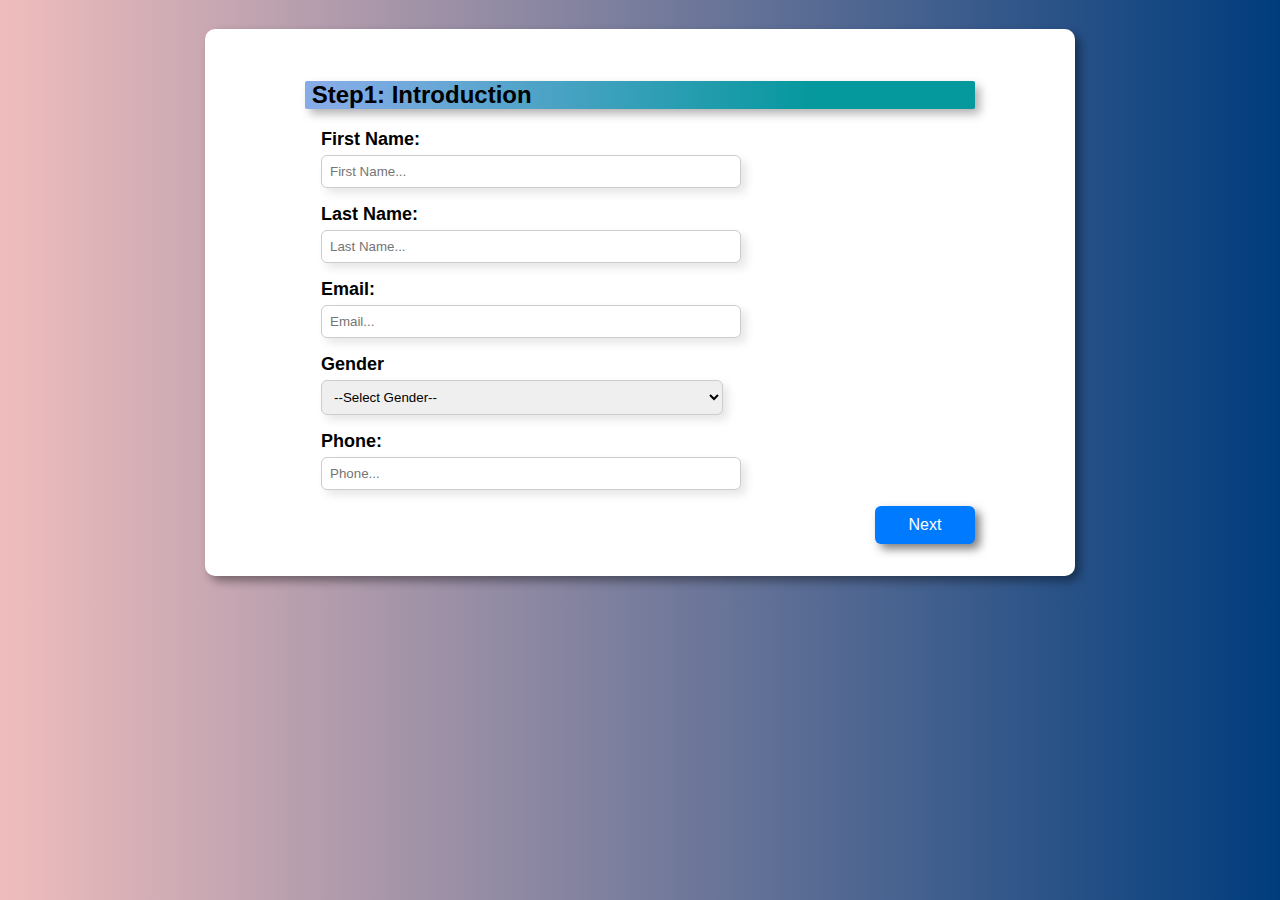
<file: index.html>
<!DOCTYPE html>
<html lang="en">

<head>
    <meta charset="UTF-8">
    <meta name="viewport" content="width=device-width">
    <title>
        Step Form
    </title>

    <link rel="stylesheet" href="styles.css">
</head>

<body>
    <div class="form-container">
        <form id="multiStepForm">
            <!-- Introduction page  -->
            <div class="form-step active" id="step1">
                <div class="heading"><h2>&nbsp;Step1: Introduction</h2></div>
                
                <div class="form-group">
                    <label for="firstName">First Name:</label>
                    <input placeholder="First Name..." type="text" id="firstName" required>
                    <div class="error" id="firstNameError"></div>
                </div>

                <div class="form-group">
                    <label for="lastName">Last Name:</label>
                    <input placeholder="Last Name..." type="text" id="lastName" required>
                    <div class="error" id="lastNameError"></div>
                </div>

                <div class="form-group">
                    <label for="email">Email:</label>
                    <input placeholder="Email..." type="email" id="email" required>
                    <div class="error" id="emailError"></div>   
                </div>

                <div class="form-group">
                    <label>Gender</label>
                    <select id="gender" required>
                        <option>--Select Gender--</option>
                        <option value="Male">Male</option>
                        <option value="Female">Female</option>
                    </select>
                    <div class="error" id="genderError"></div>
                </div>

                <div class="form-group">
                    <label for="phone">Phone:</label>
                    <input placeholder="Phone..." type="number" id="phone" required>
                    <div class="error" id="phoneError"></div>
                </div>

                <div class="buttons">
                    <span></span>
                    <button type="button" onclick="nextStep(1)">Next</button>
                </div>
            </div>


            <!-- Education Page  -->
            <div class="form-step" id="step2">
                <div class="heading"><h2>&nbsp;Step2: Education</h2></div>

                <div class="form-group">
                    <label for="qualification">Highest Qualification</label>
                    <input type="text" placeholder="Qualification" id="qualification" required>
                    <div class="error" id="qualificationError"></div>
                </div>

                <div class="form-group">
                    <label for="course">Course</label>
                    <input type="text" placeholder="Course" id="course" required>
                    <div class="error" id="courseError"></div>
                </div>

                <div class="form-group">
                    <label for="college">College Name</label>
                    <input type="text" placeholder="College" id="college" required>
                    <div class="error" id="collegeError"></div>
                </div>

                <div class="form-group">
                    <label for="fieldofstudy">Field Of Study</label>
                    <input type="text" placeholder="Field of Study" id="fieldofstudy" required>
                    <div class="error" id="fieldofstudyError"></div>
                </div>

                <div class="buttons">
                    <button type="button" onclick="prevStep(1)">Back</button>
                    <button type="button" onclick="nextStep(2)">Next</button>
                </div>
            </div>


            <!-- Experience Page  -->
            <div class="form-step" id="step3">
                <div class="heading"><h2>&nbsp;Step3: Experience</h2></div>

                <div class="form-group">
                    <label for="company">Company Name</label>
                    <input type="text" placeholder="Company" id="company" required>
                    <div class="error" id="companyError"></div>
                </div>

                <div class="form-group">
                    <label for="jobTitle">Job Title</label>
                    <input type="text" placeholder="Job Title" id="jobTitle" required>
                    <div class="error" id="jobTitleError"></div>
                </div>

                <div class="form-group">
                    <label for="experience">Years of Experience</label>
                    <input type="number" placeholder="Experience" id="experience" required>
                    <div class="error" id="experienceError"></div>
                </div>

                <div class="form-group">
                    <label for="startDate">Start Date</label>
                    <input type="date" placeholder="Date..." id="startDate" required>
                    <div class="error" id="startDateError"></div>
                </div>

                <div class="form-group">
                    <label for="endD    ate">End Date</label>
                    <input type="Date" placeholder="Date..." id="endDate" required>
                    <div class="error" id="endDateError"></div>
                </div>


                <div class="buttons">
                    <button type="button" onclick="prevStep(2)">Back</button>
                    <button type="button" onclick="nextStep(3)">Next</button>
                </div>
            </div>


            <!-- Review Page  -->
            <div class="form-step" id="step4">
                <div class="heading"><h2>&nbsp;Step4: Review your information</h2></div>
                <div id="reviewDiv"></div>

                <div class="buttons">
                    <button type="button" onclick="prevStep(3)">Back</button>
                    <button type="submit">Submit</button>
                </div>

            </div>
        </form>
    </div>

    <script src="index.js"></script>
</body>

</html>
</file>
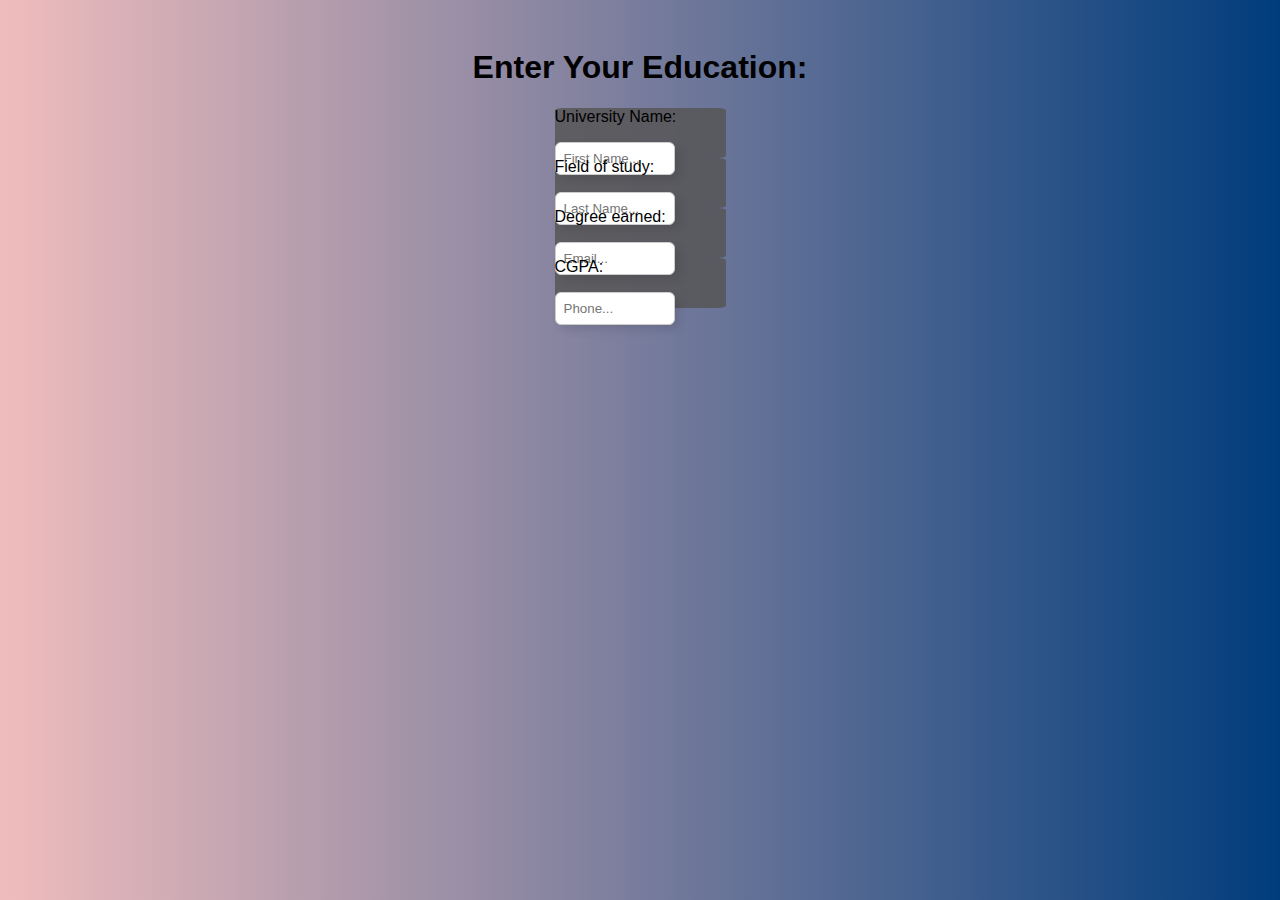
<file: education.html>
<!DOCTYPE html>
<html lang="en">

<head>
    <title>Education</title>
    <link rel="stylesheet" href="styles.css">
</head>

<body>
    <main>
        <form id="educationForm" action="">
            <h1>Enter Your Education:</h1>

            <!--University Name input field-->
            <div class="tab">University Name:
                <p><input placeholder="First Name..." type="text"></p>
                <div class="error" id="universitynameError"></div>
            </div>

            <!--Field of study input field-->
            <div class="tab">Field of study:
                <p><input placeholder="Last Name..." type="text"></p>
                <div class="error" id="fieldofstudyError"></div>
            </div>

            <!--Degree input field-->
            <div class="tab">Degree earned:
                <p><input placeholder="Email..." type></p>
                <div class="error" id="degreeError"></div>
            </div>

            <!--CGPA input field-->
            <div class="tab">CGPA:
                <p><input placeholder="Phone..."></p>
                <div class="error" id="cgpaError"></div>
            </div>
        </form>
    </main>
    <script src="index.js"></script>
</body>

</html>
</file>
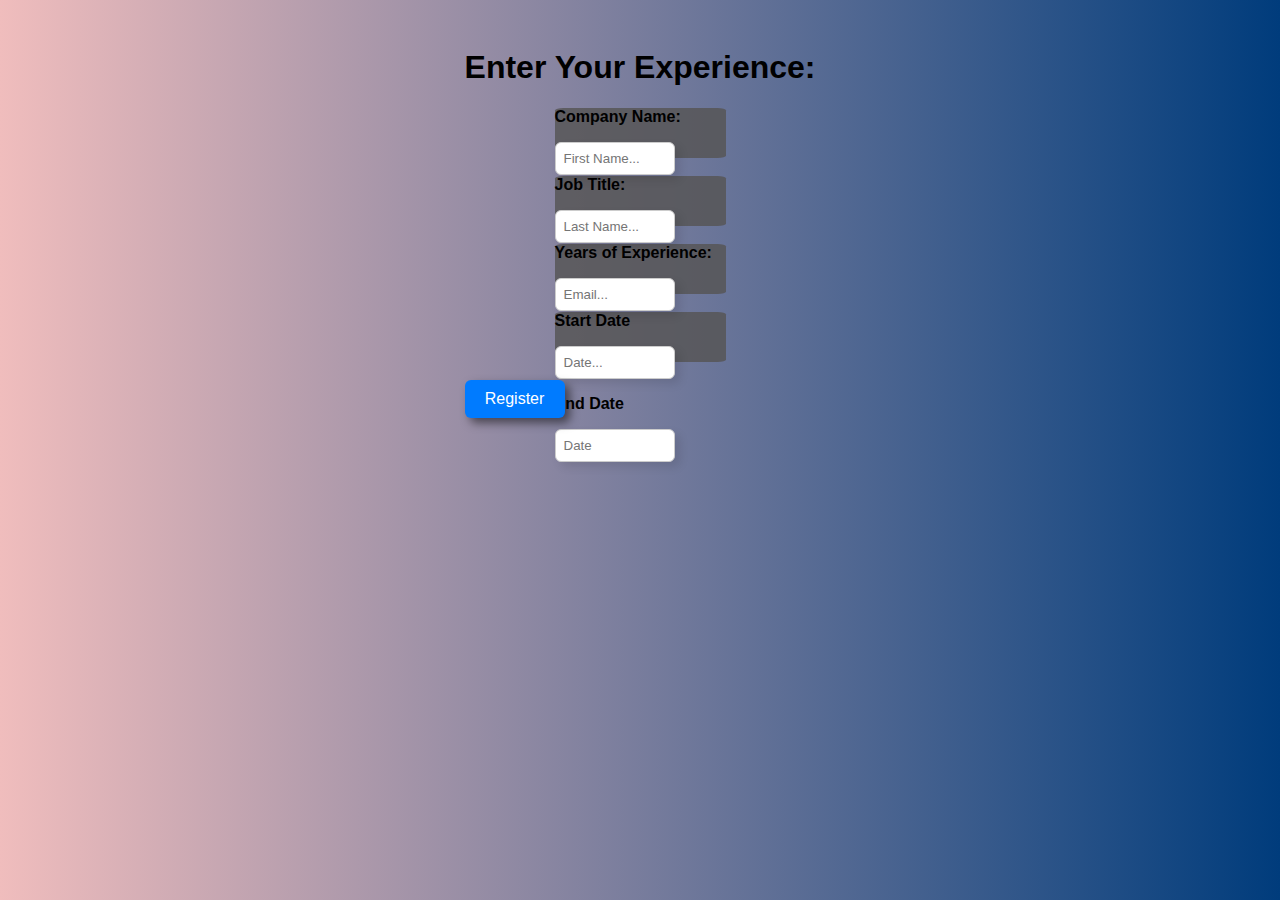
<file: experience.html>
<!DOCTYPE html>
<html lang="en">

<head>
    <title>Experience</title>
    <link rel="stylesheet" href="styles.css">
</head>

<body>
    <main>
        <form id="experienceForm" action="">
            <h1>Enter Your Experience:</h1>

            <!--Experience in yrs input field-->
            <div class="tab">
                <label for="companyname">Company Name:</label>
                <p><input placeholder="First Name..."></p>
                <div class="error" id="companynameError"></div>
            </div>
            <br>
            <!--Field of study input field-->
            <div class="tab">
                <label for="jobtitle">Job Title:</label>
                <p><input placeholder="Last Name..."></p>
                <div class="error" id="jobtitleError"></div>
            </div>
            <br>
            <!--Degree input field-->
            <div class="tab">
                <label for="yearsofexperience">Years of Experience:</label>
                <p><input placeholder="Email..."></p>
                <div class="error" id="yearsofexperienceError"></div>
            </div>
            <br>
            <!--Date input field-->
            <div class="tab" id="wrapper">
                <div id="div1">
                    <label for="startdate">Start Date</label>
                    <p><input placeholder="Date..."></p>
                    <div class="error" id="startdateError"></div>
                </div>
                <div id="div2">
                    <label for="enddate">End Date</label>
                    <p><input placeholder="Date"></p>
                    <div class="error" id="enddateError"></div>
                </div>
            </div>
            <br>
            <!-- submit button  -->
             <div>
                <button type="submit">Register</button>
             </div>
        </form>
    </main>
    <script src="index.js"></script>
</body>

</html>
</file>
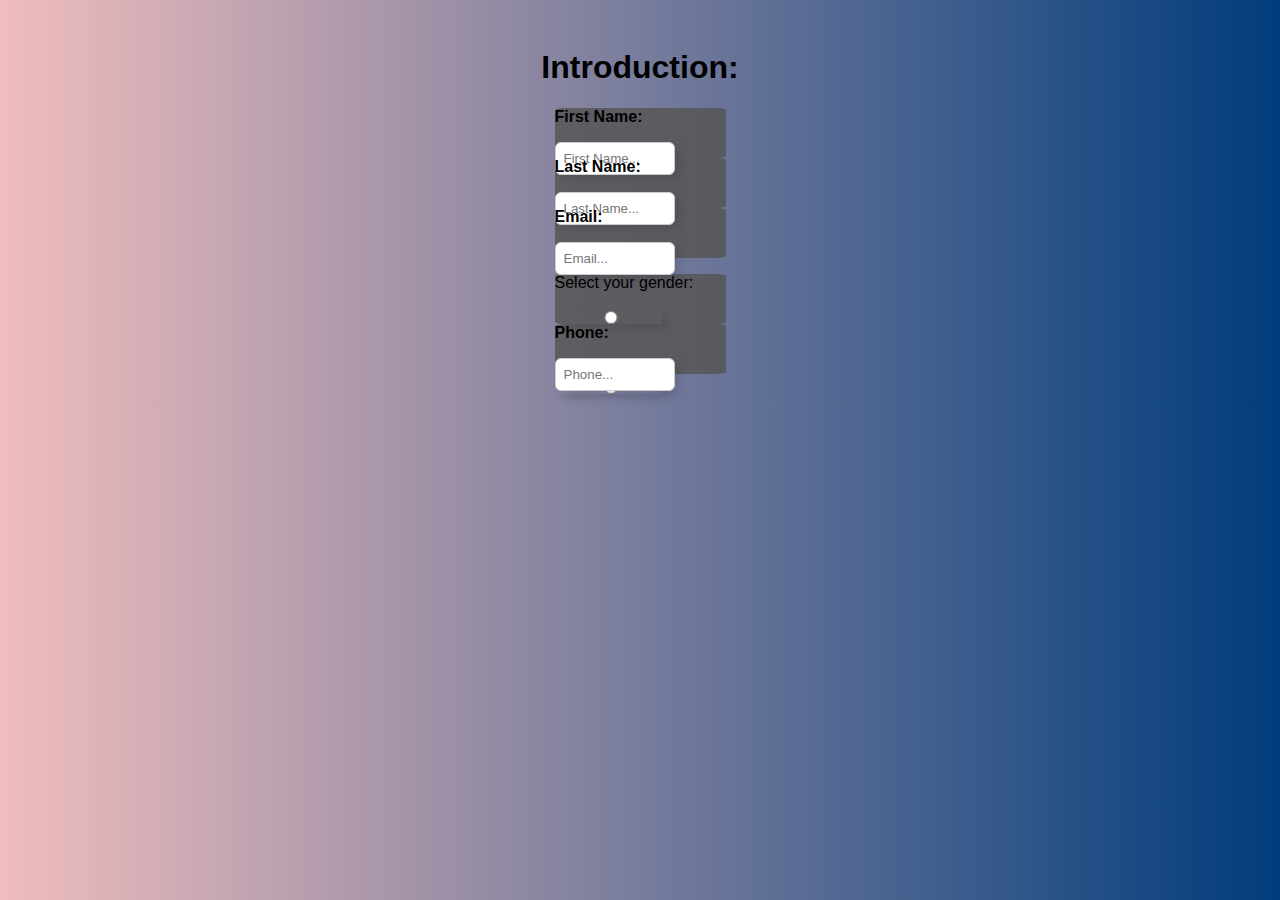
<file: introduction.html>
<!DOCTYPE html>
<html lang="en">

<head>
    <title>Introduction Page</title>
    <link rel="stylesheet" href="styles.css">
</head>

<body>
    <main>
        <form id="introductionForm" action="">
            <h1>Introduction:</h1>

            <!--first name input field-->
            <div class="tab">
                <label for="firstname">First Name:</label>
                <p><input placeholder="First Name..." type="text"></p>
                <div class="error" id="firstnameError"></div>
            </div>

            <!--last name input field-->
            <div class="tab">
                <label for="lastname">Last Name:</label>
                <p><input placeholder="Last Name..." type="text"></p>
                <div class="error" id="lastnameError"></div>
            </div>

            <!--email input field-->
            <div class="tab">
                <label for="email">Email:</label>
                <p><input placeholder="Email..." type="email"></p>
                <div class="error" id="emailError"></div>
            </div>

            <!-- gender input field  -->
            <div class="tab">
                <p>Select your gender:</p>
                <p><input type="radio" name="gender" value="Male"></p>
                <label></label><br>

                <p><input type="radio" name="gender" value="Female"></p>
                <label></label>
            </div>

            <!--phone number input field-->
            <div class="tab">
                <label for="phone">Phone:</label>
                <p><input placeholder="Phone..." type="number"></p>
                <div class="error" id="phoneError"></div>
            </div>
        </form>
    </main>
    <script src="index.js"></script>
</body>

</html>
</file>
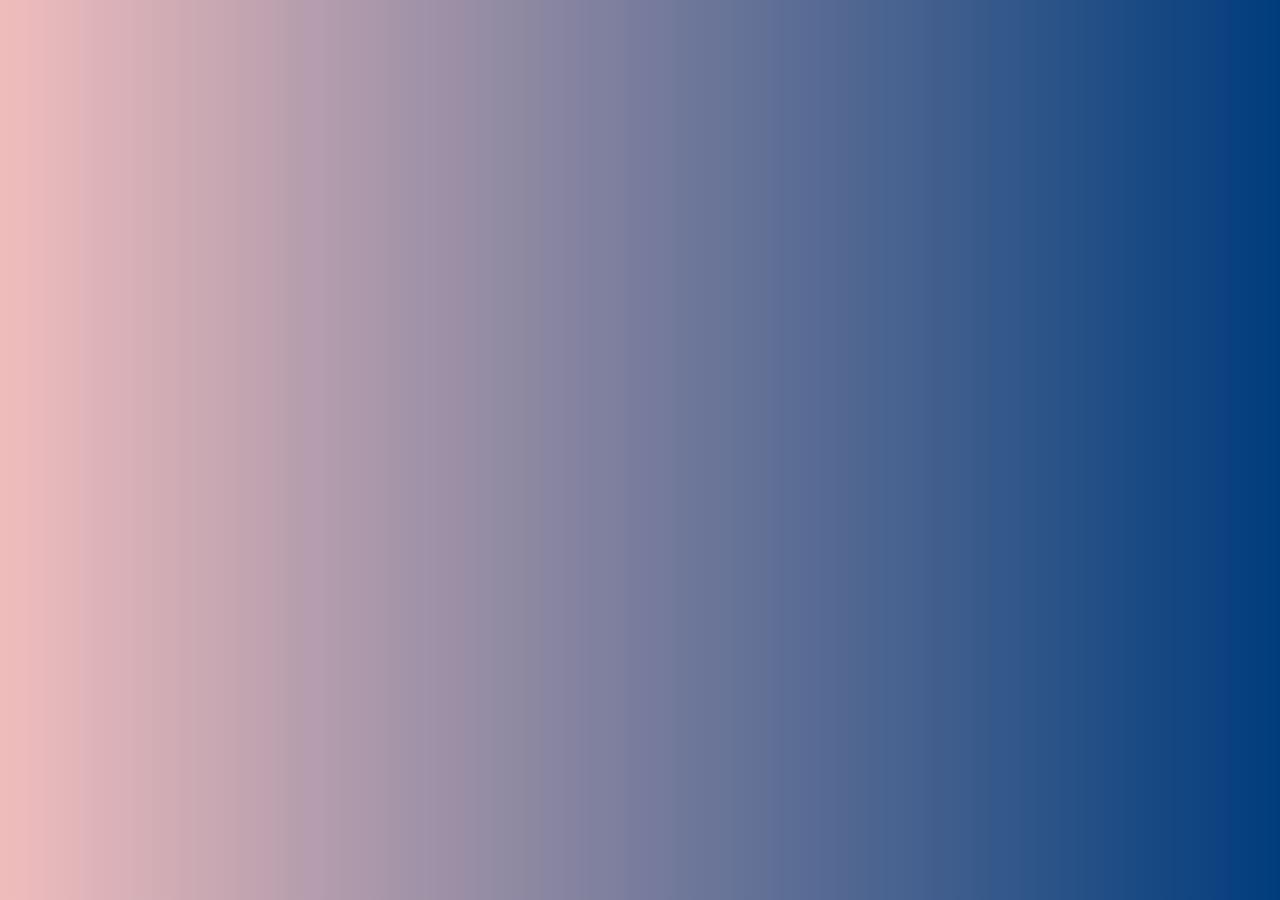
<file: outputpage.html>
<!DOCTYPE html>
<html lang="en">

<head>
    <title>Output Page</title>
    <link rel="stylesheet" href="styles.css">
</head>

<body>
    <main>
        <div id="outputDiv"></div>
    </main>
    <script src="index.js"></script>
</body>

</html>
</file>
<file: styles.css>
/* .outside {
    margin: auto;
} */

.tab {
    margin: auto;
    background-color: #565554d3;
    width: 171px;
    height: 50px;
    margin-top: auto;
    margin-bottom: auto;
    border-radius: 5%;
}

/* .error {
    font-size: small;
    color: rgb(226, 35, 35);
}

.button {
    border-radius: 5%;
    transition-duration: 0.4s;
    text-align: center;
    display: inline-block;
    font-size: 16px;
    transition-duration: 0.4s;
    cursor: pointer;
    background-color: #95793ed3;
    width: 171px;
    height: 30px;
    margin-top: 10px;
    margin-bottom: 10px;
    margin-left: 70px;
    margin-right: 10px;
    padding-bottom: 2%;
    padding-top: 2%;
    padding-right: 1px;
    padding-left: 1px;
    display: flex;
    justify-content: center;

}

.button:hover {
    background-color: #2e2617;
    color: rgb(232, 10, 10);
}

.required-asterisk {
    color: red;
}

.container {
    display: flexbox;
} */

/* .box {
    width: 150px;
    height: 100px;
    margin: 10px;
} */

/* .outer-div {
    width: 300px;
    border: 15px solid green;
    padding: 50px;
    margin: 20px;
    align-items:;
} */

/* .form-container {
    position: relative;
    margin-top: 2px;
    margin-bottom: 10px;
    margin-right: 1%;
    margin-left: 30%;
    min-height: 40%;
    width: 35%;
    box-shadow: 0 2px 16px rgba(0, 0, 0, 0.6);
    background: white;
    padding-left: 2%;
    padding-right: 2%;
    padding-top: 0.75px;
    padding-bottom: 20px;
    box-sizing: border-box;
    border-radius: 8px;
}

.formHeader {
    text-align: center;
}

.formContentContainer {
    margin-top: 2px;
    margin-bottom: 0px;
    margin-left: 18px;
    margin-right: 3px;
    min-height: 20px;
    width: 350px;
    box-shadow: 0 2px 16px rgba(0, 0, 0, 0.6);
    background: rgba(77, 51, 21, 0.258);
    padding-top: 5px;
    padding-bottom: 5px;
    padding-left: 20px;
    padding-right: 20px;
    box-sizing: border-box;
    border-radius: 8px;
}

.labelDesign {
    display: flex;
    justify-content: center;
    color: azure;
    font-weight: 300;
    font-size: medium;
    font-family: 'Lucida Sans', 'Lucida Sans Regular', 'Lucida Grande', 'Lucida Sans Unicode', Geneva, Verdana, sans-serif;
}


.button-grad {
    background-image: linear-gradient( to bottom right, #b29f94 1px, #65492e 60%)
}

.button-grad {
    margin: 10px;
    padding-top: 1px;
    padding-bottom: 3px;
    padding-left: 5px;
    padding-right: 1;
    text-align: center;
    text-transform: uppercase;
    transition: 0.5s;
    background-size: 200% auto;
    color: white;
    box-shadow: 0 0 20px #eee;
    border-radius: 6px;
    display: block;
}

.button-grad:hover {
    background-position: right center;
    change the direction of the change here */
/* color: #fff;
    text-decoration: none;
} */
/* 
#wrapper { */
/* border: 1px solid blue; */
/* } */
/* #div1 {
    display: inline-block;
    width:120px;
    height:40px;
    border: 1px solid red;
}
#div2 {
    display: inline-block;
    width: 120px;
    height:40px;
    border: 1px solid green;
} */

body {
    font-family: Arial, Helvetica, sans-serif;
    background: #86ace7;
    padding: 20px;
    display: flex;
    justify-content: center;
    background-image: linear-gradient(to right, #f0bdbd, #003c7c);
    /* background-image: radial-gradient(circle at center, #add8e6, #4682b4); */
}

.form-container {
    background: rgb(255, 255, 255);
    /* padding: 25px; */
    padding-top: 32px;
    padding-bottom: 32px;
    padding-left: 100px;
    padding-right: 100px;
    border-radius: 10px;
    width: 110%;
    max-width: 670px;
    box-shadow: 0 4px 10px rgba(0, 0, 0, 0, 1);
    margin-bottom: 1px;
    margin-top: 1px;
    box-shadow: 5px 5px 10px rgba(0, 0, 0, 0.4);
}

.form-step {
    display: none;
}

.form-step.active {
    display: block;
}

.form-group {
    margin: 16px;
    /* font-weight: 200; */
    font-size: 18px;
    width: 100%;
}

label {
    display: block;
    margin-bottom: 5px;
    font-weight: bold;
    width: 100%;
}

input,
select {
    width: 60%;
    padding: 8px;
    border-radius: 6px;
    border: 1px solid #ccc;
    box-shadow: 5px 5px 10px rgba(0, 0, 0, 0.1);

}

.error {
    color: red;
    font-size: 13px;
    margin-top: 3px;
}

.buttons {
    display: flex;
    justify-content: space-between;
}

button {
    padding: 10px 16px;
    border: none;
    background-color: #007bff;
    color: white;
    border-radius: 6px;
    cursor: pointer;
    width: 100px;
    font-size: medium;
    box-shadow: 5px 5px 10px rgba(0, 0, 0, 0.5);

}

button:hover {
    background-color: #2e3033;
    transform: translateY(-2px);
    /* lifts the button slightly */
    box-shadow: 0 4px 8px rgba(0, 0, 0, 0.2);
}

button disabled {
    background-color: #ccc;
}

#review {
    background: #f8f9fa;
    padding: 15px;
    border-radius: 6px;
    background-image: radial-gradient(circle, red 0%, blue 100%);
}

.heading {
    background-image: -moz-linear-gradient();
    background-color: #86ace7;
    padding: 0px;
    border-radius: 2px;
    box-shadow: 5px 5px 10px rgba(0, 0, 0, 0.3);
    background-image: -webkit-gradient(linear, left top, right top,
            color-stop(0.03, #86ace7),
            color-stop(0.76, rgb(5, 152, 157)));
}

#reviewDiv {
    box-shadow: 10px 5px 10px rgba(0, 0, 0, 0.1);
    /* background-color: aqua; */
    /* background-image: radial-gradient(circle, red 0%, blue 100%); */
}
</file>
